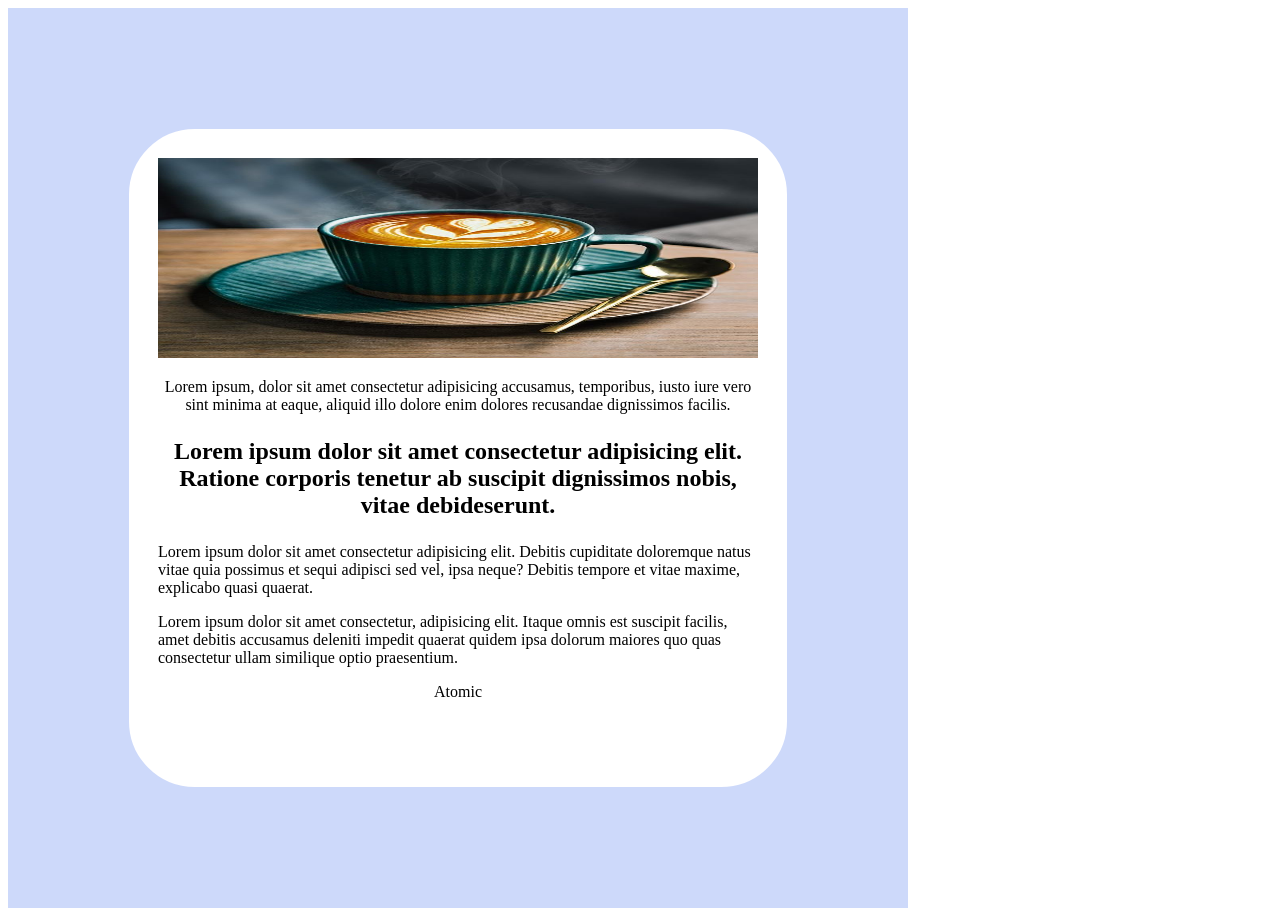
<file: index.html>
<!DOCTYPE html>
<html lang="en">
<head>
    <meta charset="UTF-8">
    <meta name="viewport" content="width=device-width, initial-scale=1.0">
    <title>article</title>
    <link rel="stylesheet" href="style.css">
</head>
<body>
     <div class="grandparent">
        <div class="parent">
             <div class="child">
                <div class="img"> <img src="bat.jpg" alt="bat"></div>
                <div class="body">
<div class="eye"> <p> Lorem ipsum, dolor sit amet consectetur adipisicing accusamus, temporibus, iusto iure vero sint minima at eaque, aliquid illo dolore enim dolores recusandae dignissimos facilis.</p>
<h2> <p>Lorem ipsum dolor sit amet consectetur adipisicing elit. Ratione corporis tenetur ab suscipit dignissimos nobis, vitae debideserunt.</p></h2>
<p id="it">Lorem ipsum dolor sit amet consectetur adipisicing elit. Debitis cupiditate doloremque natus vitae quia possimus et sequi adipisci sed vel, ipsa neque? Debitis tempore et vitae maxime, explicabo quasi quaerat.</p></h2>
<p id="tn"> Lorem ipsum dolor sit amet consectetur, adipisicing elit. Itaque omnis est suscipit facilis, amet debitis accusamus deleniti impedit quaerat quidem ipsa dolorum maiores quo quas consectetur ullam similique optio praesentium.</p>
</div>
<div id="as"> <footer><p>atomic</p></footer></div>
             </div>

        </div>
       
    </div>
    </div>  
</body>
</html>
</file>
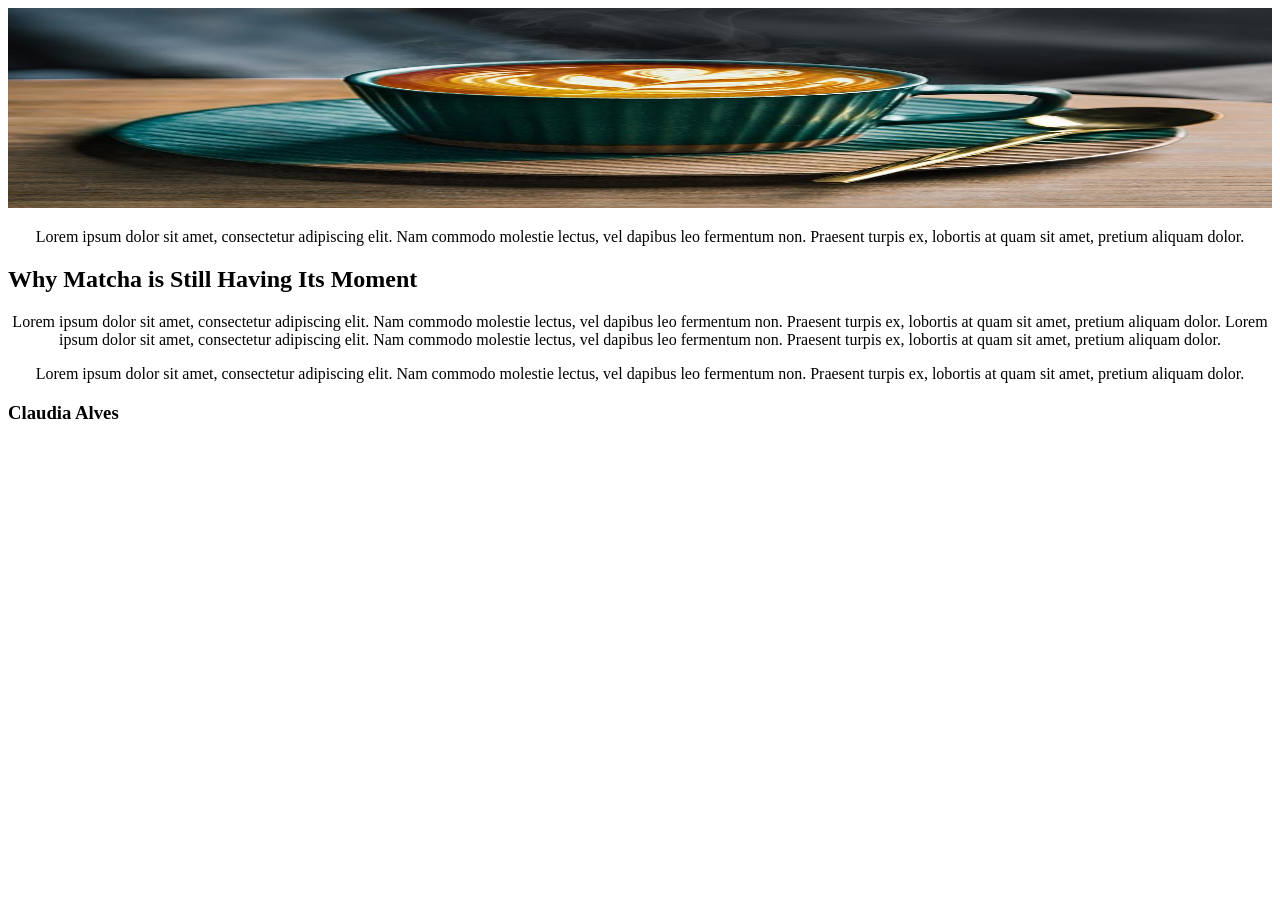
<file: c.html>
<!DOCTYPE html>
<html lang="en">
<head>
    <meta charset="UTF-8">
    <meta name="viewport" content="width=device-width, initial-scale=1.0">
    <title>Matcha Article</title>
    <link rel="stylesheet" href="style.css">
</head>
<body>

<article class="article-container">

    <!-- Article Image -->
    <div class="image-container">
        <img src="bat.jpg" alt="bat">
    </div>

    <!-- Introduction -->
    <p class="intro">
        Lorem ipsum dolor sit amet, consectetur adipiscing elit.
        Nam commodo molestie lectus, vel dapibus leo fermentum non.
        Praesent turpis ex, lobortis at quam sit amet,
        pretium aliquam dolor.
    </p>

    <!-- Article Heading -->
    <h1>
        Why Matcha is Still Having
        Its Moment
    </h1>

    <!-- Article Content -->
    <div class="article-content">

        <p>
            Lorem ipsum dolor sit amet, consectetur adipiscing elit.
            Nam commodo molestie lectus, vel dapibus leo fermentum non.
            Praesent turpis ex, lobortis at quam sit amet,
            pretium aliquam dolor.

            Lorem ipsum dolor sit amet, consectetur adipiscing elit.
            Nam commodo molestie lectus, vel dapibus leo fermentum non.
            Praesent turpis ex, lobortis at quam sit amet,
            pretium aliquam dolor.
        </p>

        <p>
            Lorem ipsum dolor sit amet, consectetur adipiscing elit.
            Nam commodo molestie lectus, vel dapibus leo fermentum non.
            Praesent turpis ex, lobortis at quam sit amet,
            pretium aliquam dolor.
        </p>

    </div>

    <!-- Author -->
    <footer>
        <h3>Claudia Alves</h3>
    </footer>

</article>

</body>
</html>
</file>
<file: style.css>
.grandparent{
    width: 900px;
    height: 900px;
     display: flex;
    justify-content:  center;
    align-items:  center;
    background: rgb(205, 217, 250) 
}
.parent{
    border: 2px solid white;
    width: 600px;
    height: 600px;
    border-radius: 10%;
    padding: 3%;
    background: white;

}
img{
       width:100%;
    height: 200px;
    align-items:  center;
    
}
p{
    text-align: center;
}
#it{
    text-align: left;
}
#tn{
   text-align: left; 
}
#as{
    text-transform: capitalize;
    }
</file>
